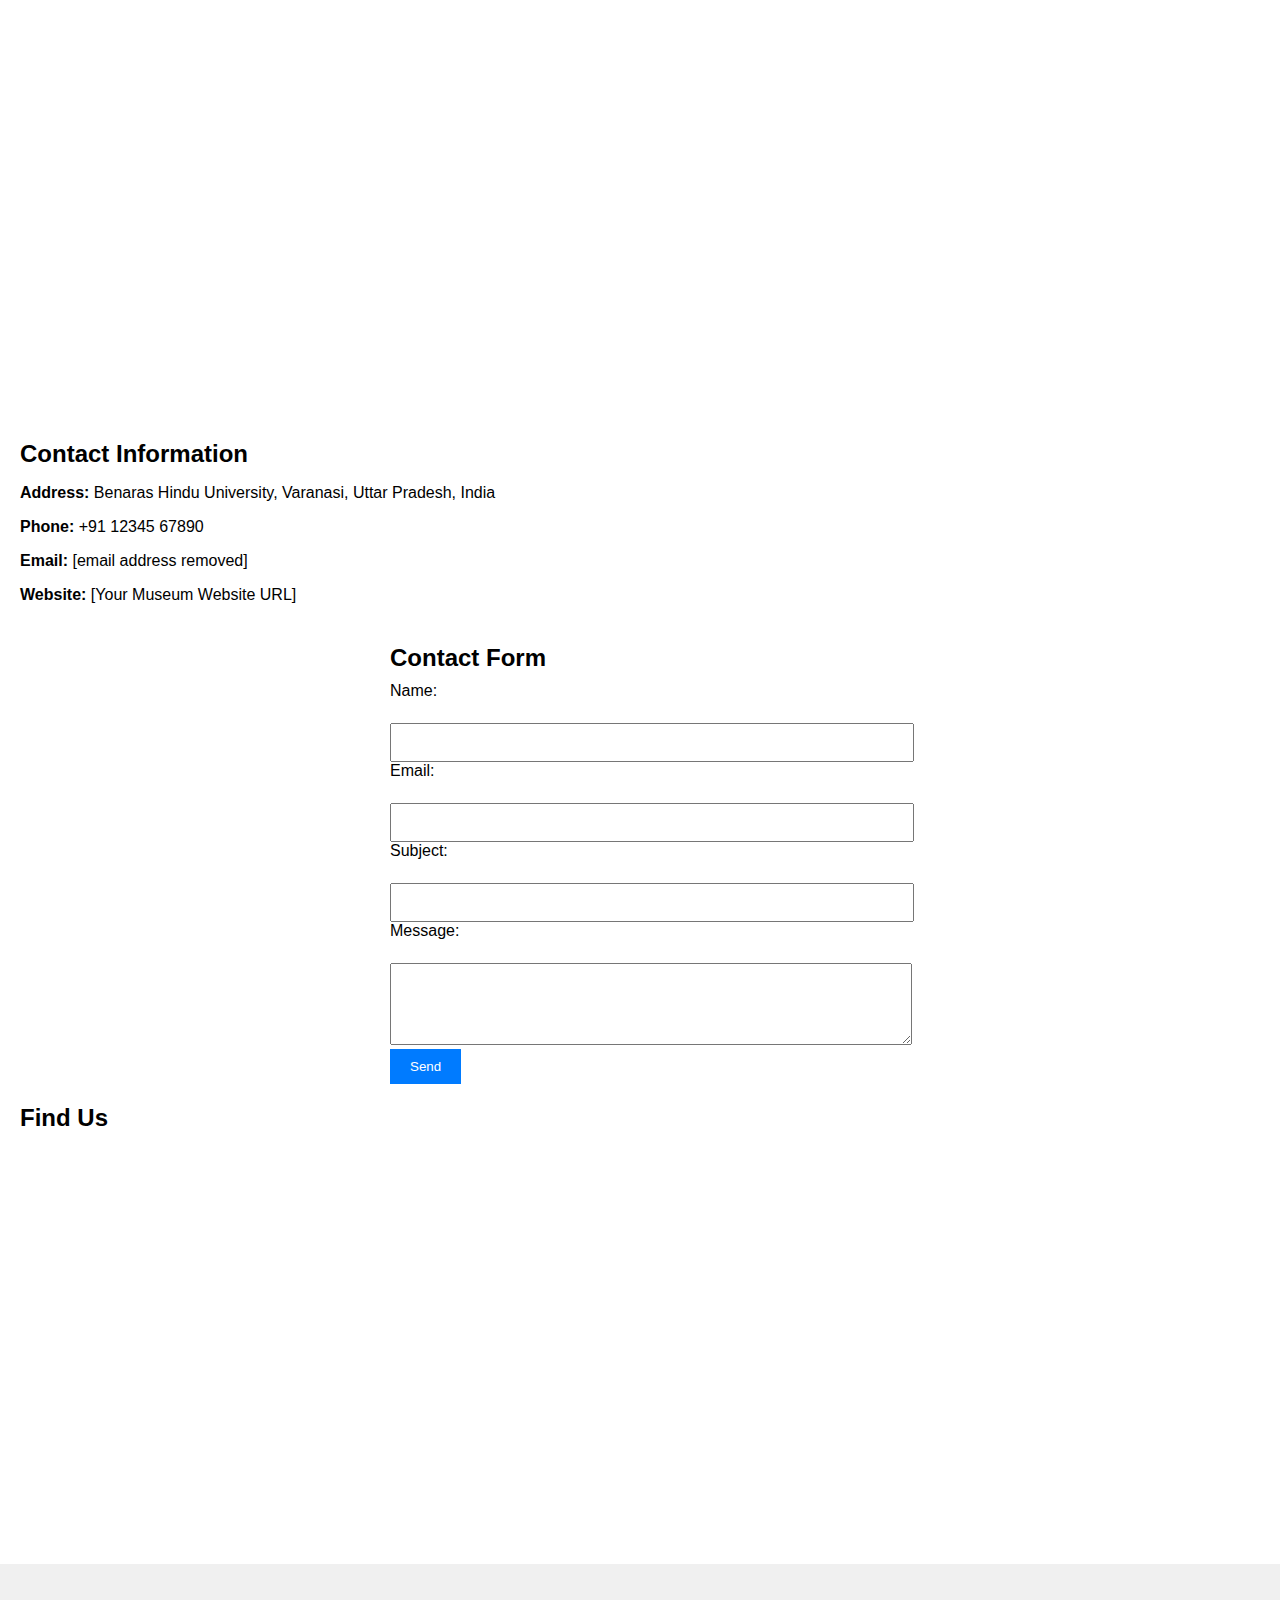
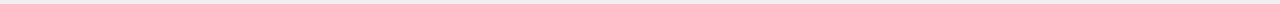
<file: project/Contact.html>
<!DOCTYPE html>
<html>
<head>
  <title>Contact</title>
  <link rel="stylesheet" href="style.css">
</head>
<body>
  <header>
    </header>

  <main>
    <section id="contact-info">
      <h2>Contact Information</h2>
      <p><strong>Address:</strong> Benaras Hindu University, Varanasi, Uttar Pradesh, India</p>
      <p><strong>Phone:</strong> +91 12345 67890</p>
      <p><strong>Email:</strong> [email address removed]</p>
      <p><strong>Website:</strong> [Your Museum Website URL]</p>
    </section>
    <section id="contact-form">
      <h2>Contact Form</h2>
      <form action="mailto:[email address removed]" method="post">
        <label for="name">Name:</label><br>
        <input type="text" id="name" name="name" required><br>
        <label for="email">Email:</label><br>
        <input type="email" id="email" name="email" required><br>
        <label for="subject">Subject:</label><br>
        <input type="text" id="subject" name="subject"><br>
        <label for="message">Message:</label><br>
        <textarea id="message" name="message" rows="4" cols="50" required></textarea><br>
        <input type="submit" value="Send">
      </form>
    </section>
    <section id="map">
      <h2>Find Us</h2>
      <iframe src="https://www.google.com/maps/embed?pb=!1m18!1m12!1m3!1d3636.2156852653313!2d83.01801435139397!3d25.31727258313979!2m3!1f0!2f0!3f0!3m2!1i1024!2i768!4f13.1!3m3!1m2!1s0x3989e62508949157%3A0x7b0659285804757d!2sBenaras%20Hindu%20University!5e0!3m2!1sen!2sin!4v1693300282378!5m2!1sen!2sin" width="600" height="450" style="border:0;" allowfullscreen="" loading="lazy"></iframe>
    </section>
  </main>

  <footer>
    </footer>
</body>
</html>
</file>
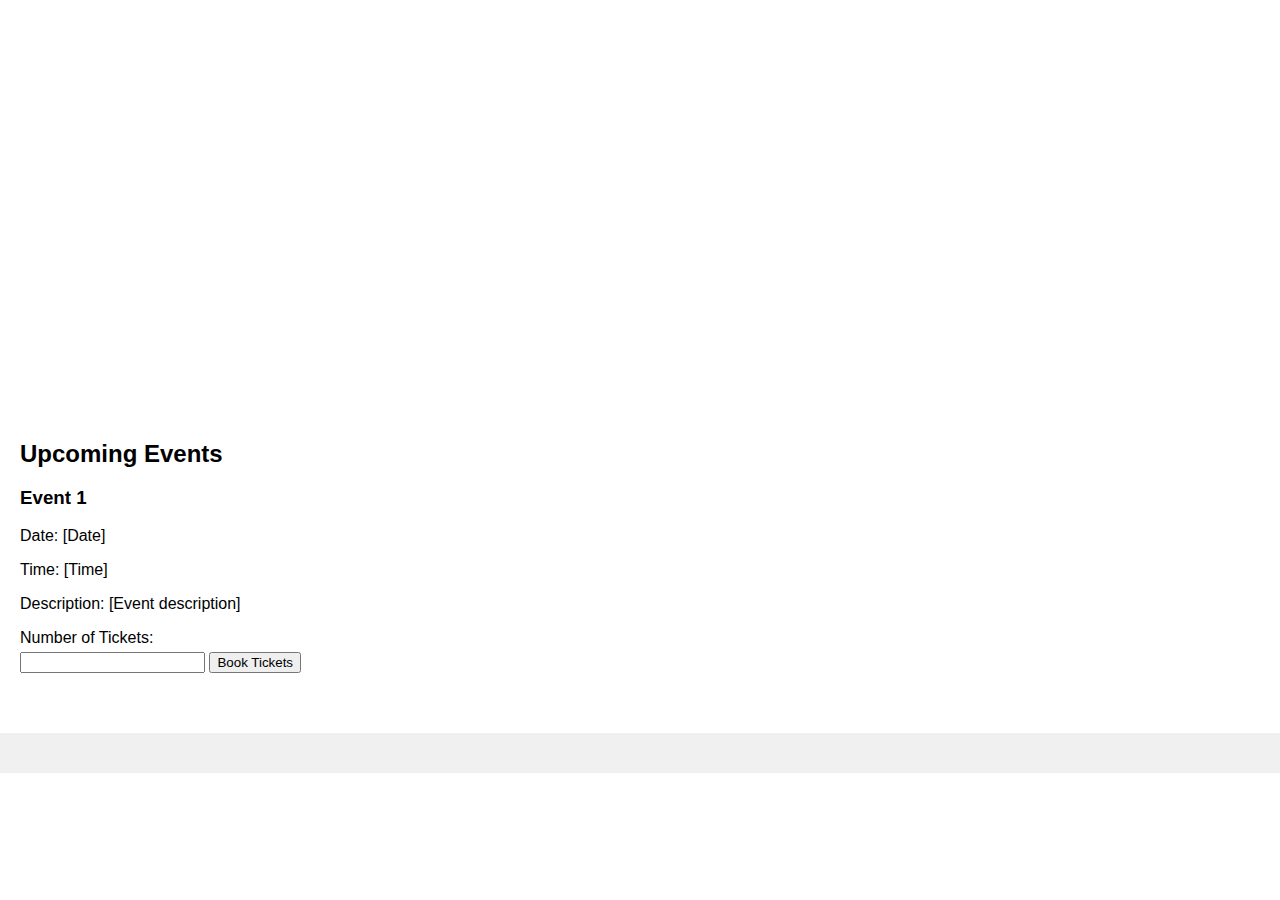
<file: project/Events.html>
<!DOCTYPE html>
<html>
<head>
  <title>Events</title>
  <link rel="stylesheet" href="style.css">
</head>
<body>
  <header>
    </header>

  <main>
    <section id="events">
      <h2>Upcoming Events</h2>
      <ul>
        <li>
          <h3>Event 1</h3>
          <p>Date: [Date]</p>
          <p>Time: [Time]</p>
          <p>Description: [Event description]</p>
          <form id="bookingForm1">
            <label for="tickets">Number of Tickets:</label>
            <input type="number" id="tickets" name="tickets" min="1" required>
            <button type="submit">Book Tickets</button>
          </form>
        </li>
      </ul>
    </section>
  </main>

  <footer>
    </footer>
</body>
</html>
</file>
<file: project/style.css>
/* Global styles */
body {
  font-family: Arial, sans-serif;
  margin: 0;
  padding: 0;
}

/* Header styles */
header {
  background-image: url(""); /* Replace with your image */
  background-size: cover;
  background-position: center;
  height: 400px;
  display: flex;
  flex-direction: column;
  justify-content: center;   
  align-items: center;
}

.hero-text {
  text-align: center;
  color: black;
  font-size: 36px;
}

nav ul {
  list-style: none;
  margin: 0;
  padding: 0;
}

nav ul li {
  display: inline-block;
  margin-right: 20px;
}

nav ul li a {
  text-decoration: none;
  color:   
 white;
  font-weight: bold;
}

/* Main content styles */
main {
  padding: 20px;
}

section {
  margin-bottom: 40px;
}

h2 {
  font-size: 24px;
  margin-bottom: 10px;
}

/* Footer styles */
footer {
  background-color: #f0f0f0;
  padding: 20px;
  text-align: center;
}

.social-media {
  margin-bottom: 10px;
}

.social-media a {
  margin-right: 10px;
}
#about-us {
  text-align: justify;
}

/* Specific styling for the "Our Team" section */
.team-member {
  display: flex;
  flex-direction: column;
  align-items: center;
  margin-bottom: 20px;
}

.team-member img {
  width: 200px;
  height: 200px;
  border-radius:   
 50%;
}
#contact-form {
  max-width: 500px;
  margin: 0 auto;
}

label {
  display: block;
  margin-bottom: 5px;
}

input[type="text"],
input[type="email"],
textarea {
  width: 100%;
  padding: 10px;
  border:   
 1px solid #ccc;
}

input[type="submit"] {
  background-color: #007bff;
  color: white;
  padding: 10px 20px;
  border: none;
  cursor: pointer;
}

input[type="submit"]:hover {
  background-color:   
 #0069d9;
}

/* Styling for the map */
#map {
  width: 100%;
  height: 400px;
}
/* Specific styling for exhibitions */
.exhibition {
  border: 1px solid #ccc;
  padding: 20px;
  margin-bottom: 20px;
}

.exhibition img {
  width: 100%;
  height: 200px;
  object-fit: cover;
}

/* Specific styling for the upcoming exhibitions list */
ul {
  list-style: none;
  padding: 0;
}

li {
  margin-bottom: 10px;
}
</file>
